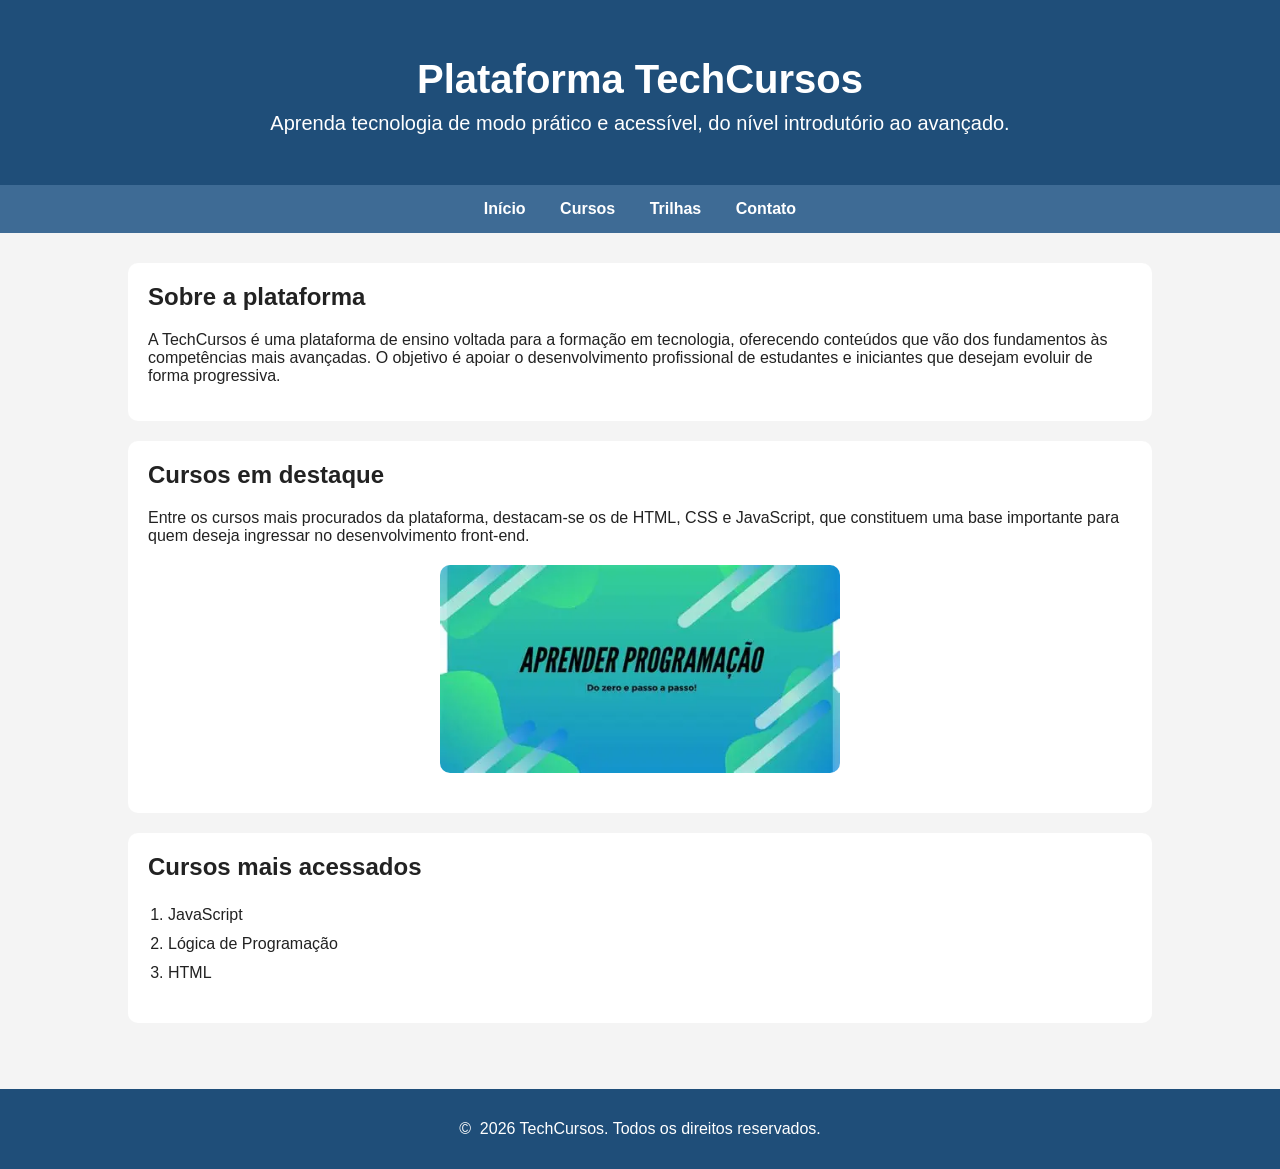
<file: projetim/index.html>
<!DOCTYPE html>
<html lang="pt-BR">
<head>
    <meta charset="UTF-8">
    <meta name="viewport" content="width=device-width, initial-scale=1.0">
    <link rel="stylesheet" href="css/index.css">
    <title>Plataforma TechCursos</title>
</head>

<body>
    <header id="topo-site">
        <h1 class="titulo-principal">Plataforma TechCursos</h1>
        <p class="subtitulo">
            Aprenda tecnologia de modo prático e acessível, do nível introdutório ao avançado.
        </p>
    </header>

    <nav class="menu-principal"> 
        <ul class="lista-menu">
            <li><a href="index.html">Início</a></li>
            <li><a href="#">Cursos</a></li>
            <li><a href="#">Trilhas</a></li>
            <li><a href="contato.html">Contato</a></li>
        </ul>
    </nav>  

    <main>
        <section class="bloco-conteudo">
            <h2 class="titulo-secao">Sobre a plataforma</h2>
            <p>
                A TechCursos é uma plataforma de ensino voltada para a formação em tecnologia,
                oferecendo conteúdos que vão dos fundamentos às competências mais avançadas.
                O objetivo é apoiar o desenvolvimento profissional de estudantes e iniciantes
                que desejam evoluir de forma progressiva.
            </p>
        </section>

        <section class="bloco-conteudo">
            <h2 class="titulo-secao">Cursos em destaque</h2>
            <p>
                Entre os cursos mais procurados da plataforma, destacam-se os de HTML, CSS e JavaScript,
                que constituem uma base importante para quem deseja ingressar no desenvolvimento front-end.
            </p>

            <figure class="bloco-imagem">
                <img src="img/projetinnn.png" alt="Pessoa estudando por meio de materiais online">
            </figure>
            
        </section>

        <aside class="bloco-lateral">
            <h2 class="titulo-secao">Cursos mais acessados</h2>
            <ol class="lista-ordenada">
                <li>JavaScript</li>
                <li>Lógica de Programação</li>
                <li>HTML</li>
            </ol>
        </aside>
    </main>

    <br>
    <br>

    <footer id="rodape-site">
        <p>&copy;&nbsp;&nbsp;2026 TechCursos. Todos os direitos reservados.</p>
    </footer>

</body>
</html>
</file>
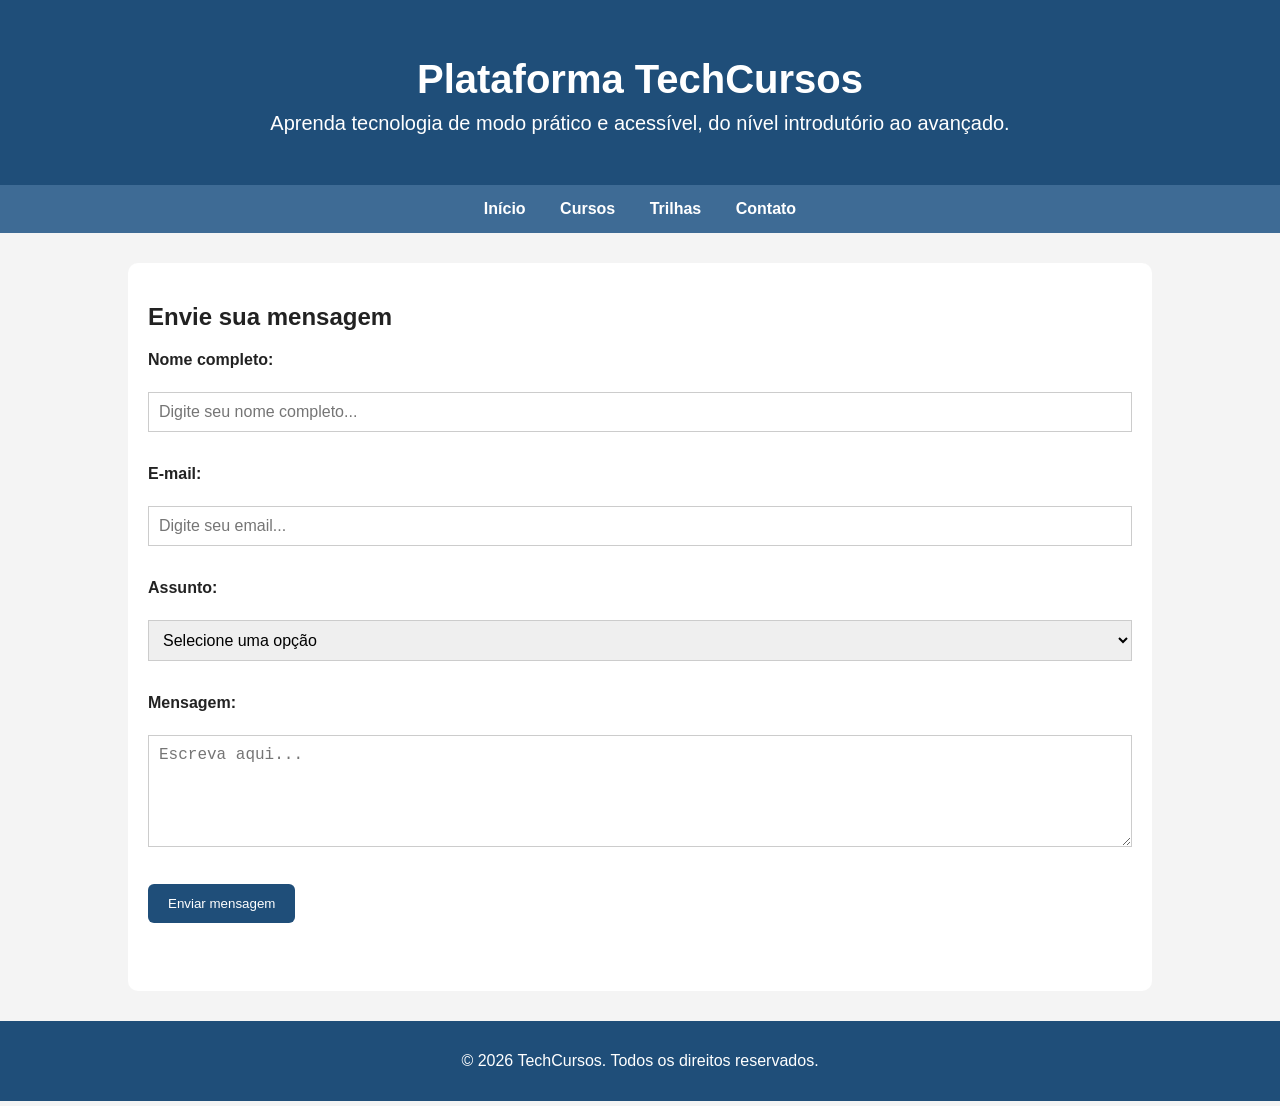
<file: projetim/contato.html>
<!DOCTYPE html>
<html lang="pt-BR">
<head>
    <meta charset="UTF-8">
    <meta name="viewport" content="width=device-width, initial-scale=1.0">
    <link rel="stylesheet" href="css/contato.css">
    <title>Plataforma TechCursos</title>
</head>

<body>
    <header id="topo-site">
        <h1 class="titulo-principal">Plataforma TechCursos</h1>
        <p class="subtitulo">
            Aprenda tecnologia de modo prático e acessível, do nível introdutório ao avançado.
        </p>
    </header>

    <nav class="menu-principal"> 
        <ul class="lista-menu">
            <li><a href="index.html">Início</a></li>
            <li><a href="#">Cursos</a></li>
            <li><a href="#">Trilhas</a></li>
            <li><a href="contato.html">Contato</a></li>
        </ul>
    </nav>  

    <main>
        <section class="bloco-conteudo">
            <h2 class="titulo-secao">Envie sua mensagem</h2>
            
            <form>
                <div>
                    <label for="nome">Nome completo:</label>
                    <br>
                    <input type="text" id="nome" name="nome" placeholder="Digite seu nome completo..." required>
                </div>

                <br>

                <div>
                    <label for="email">E-mail:</label>
                    <br>
                    <input type="email" id="email" name="email" placeholder="Digite seu email..." required>
                </div>

                <br>

                <div>
                    <label for="assunto">Assunto:</label>
                    <br>
                    <select id="assunto" name="assunto">
                        <option value="">Selecione uma opção</option>
                        <option value="duvida">Dúvida sobre o curso</option>
                        <option value="suporte">Suporte técnico</option>
                        <option value="outros">Outros</option>
                    </select>    
                </div>
                
                <br>
                
                <div>
                    <label for="mensagem">Mensagem:</label>
                    <br>
                    <textarea id="mensagem" name="mensagem" rows="5" placeholder="Escreva aqui..."></textarea>
                </div>
                <br>

                <div>
                    <button type="submit">Enviar mensagem</button>
                </div>
                <br>
                
            </form>
        </section>
    </main>

    <footer id="rodape-site">
        <p>&copy;&nbsp;2026 TechCursos. Todos os direitos reservados.</p>
    </footer>
</body>
</html>
</file>
<file: projetim/css/index.css>
body {
    background-color: #f4f4f4;
    color: #222222;
    font-family: Arial, Helvetica, sans-serif;
    margin: 0;
}

#topo-site {
    background-color: #1f4e79;
    color: white;
    text-align: center;
    padding: 30px 20px;
}

.titulo-principal {
    font-size: 40px;
    margin-bottom: 10px;
}

.subtitulo {
    font-size: 20px;
    margin-top: 0;
}

.menu-principal {
    background-color: #3e6b95;
    padding: 15px;
}

.lista-menu {
    list-style: none;
    text-align: center;
    margin: 0;
    padding: 0;
}

.lista-menu li {
    display: inline;
    margin: 0 15px;
}

.lista-menu a {
    color: white;
    text-decoration: none;
    font-weight: bold;
}

main {
    width: 80%;
    margin: 30px auto;
}

.bloco-conteudo, .bloco-lateral {
    background-color: white;
    padding: 20px;
    margin-top: 20px;
    border-radius: 10px;
}

.titulo-secao {
    color: #222222;
    margin-top: 0;
}

.bloco-imagem {
    text-align: center;
    margin-top: 20px;
}

.bloco-imagem img {
    width: 400px;
    max-width: 400px;
    border-radius: 10px;
}

.lista-ordenada {
    line-height: 1.8;
    padding-left: 20px;

}

#rodape-site {
    background-color: #1f4e79;
    color: white;
    text-align: center;
    padding: 15px;
}
</file>
<file: projetim/css/contato.css>
body {
    background-color: #f4f4f4;
    color: #222222;
    font-family: Arial, Helvetica, sans-serif;
    margin: 0;
}

#topo-site {
    background-color: #1f4e79;
    color: white;
    text-align: center;
    padding: 30px 20px;
}

.titulo-principal {
    font-size: 40px;
    margin-bottom: 10px;
}

.subtitulo {
    font-size: 20px;
    margin-top: 0;
}

.menu-principal {
    background-color: #3e6b95;
    padding: 15px;
}

.lista-menu {
    list-style: none;
    text-align: center;
    margin: 0;
    padding: 0;
}

.lista-menu li {
    display: inline;
    margin: 0 15px;
}

.lista-menu a {
    color: white;
    text-decoration: none;
    font-weight: bold;
}

main {
    width: 80%;
    margin: 30px auto;
}

.bloco-conteudo {
    background-color: white;
    padding: 20px;
    margin-top: 20px;
    border-radius: 10px;
}

form, div {
    margin-bottom: 15px;
}

label {
    font-weight: bold;
    display: block;
    margin-bottom: 5px;
}

input, select, textarea {
    width: 100%;
    padding: 10px;
    border: 1px solid #cccccc;
    font-size: 16px;
    box-sizing: border-box;
}

textarea {
    resize: vertical;
}

button {
    background-color: #1f4e79;
    color: white;
    border: none;
    padding: 12px 20px;
    border-radius: 6px;
}

#rodape-site {
    background-color: #1f4e79;
    color: white;
    text-align: center;
    padding: 15px;
}
</file>
